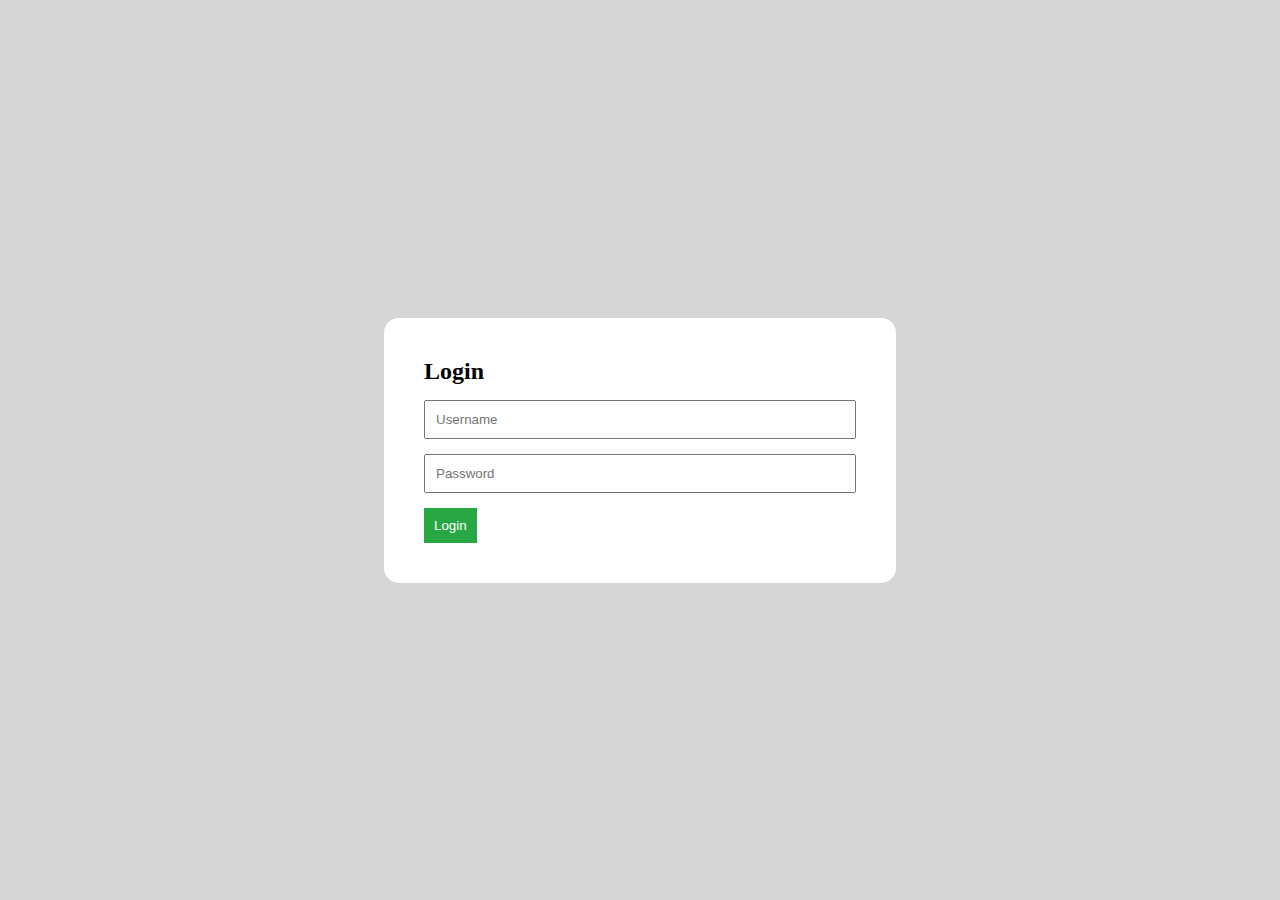
<file: index.html>
<!DOCTYPE html>
<html lang="en">

<head>
    <meta charset="UTF-8">
    <meta name="viewport" content="width=device-width, initial-scale=1.0">
    <title>Document</title>
    <link rel="stylesheet" href="style.css">
</head>

<body>
    <div class="container">
        <form class="login-form">
            <h2>Login</h2>
            <input type="text" placeholder="Username" name="username" id="username">
            <input type="password" placeholder="Password" name="password" id="password">
            <!-- <a href="./dashboard.html"> -->
            <button type="submit">
                Login
            </button>
            <!-- </a> -->
        </form>
    </div>

    <script src="index.js"></script>
</body>

</html>
</file>
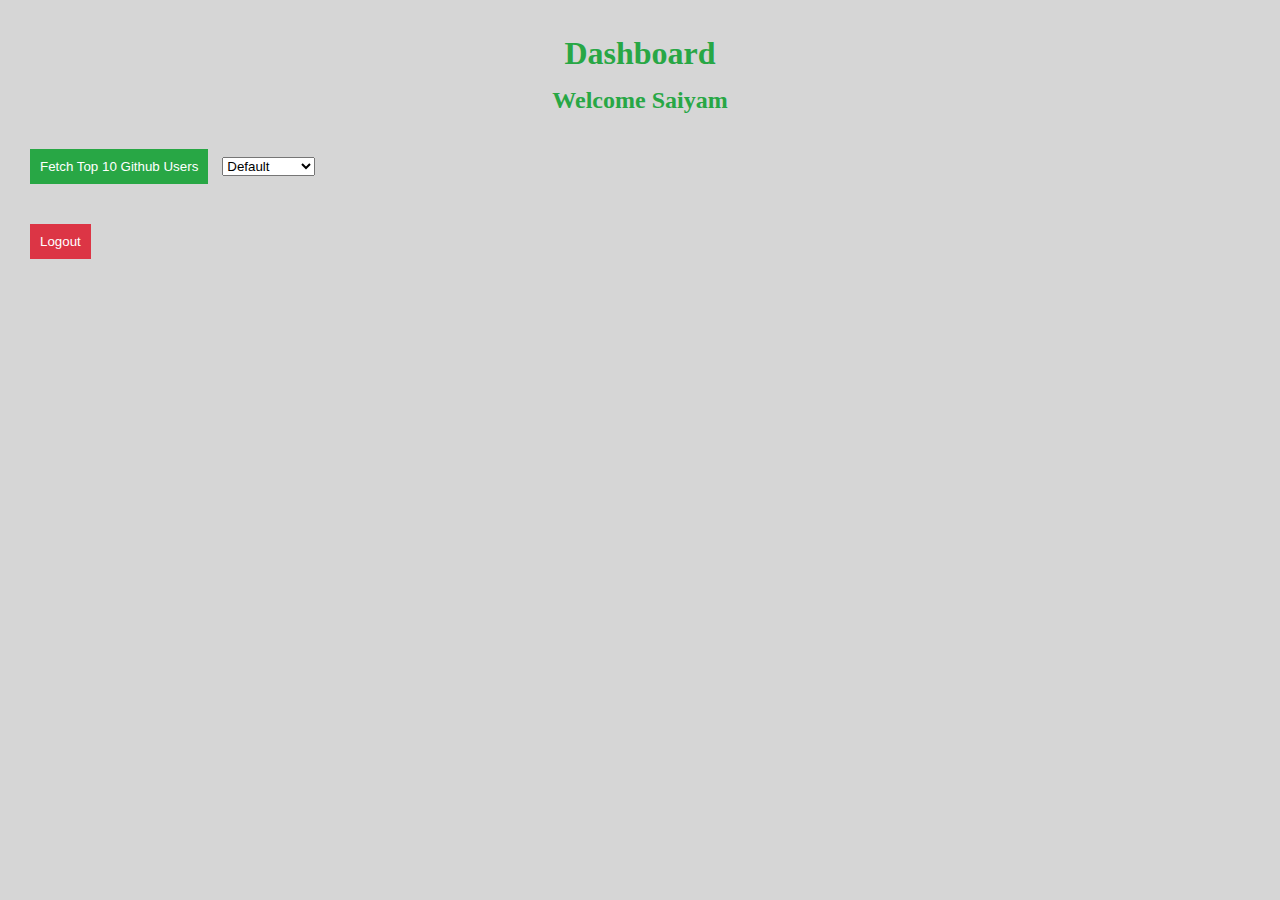
<file: dashboard.html>
<!DOCTYPE html>
<html lang="en">
<head>
    <meta charset="UTF-8">
    <meta name="viewport" content="width=device-width, initial-scale=1.0">
    <title>Document</title>
    <link rel="stylesheet" href="dashboard.css">
</head>
<body>
    <div class="container">
        <div class="heading">
            <h1>Dashboard</h1>
            <h2>Welcome <span>Saiyam</span></h2>
        </div>
        <div class="buttons">
            <button onclick=fetchGithubUsers()>Fetch Top 10 Github Users</button>
            <select name="order" id="order" onchange="sortUsers()">
                <option value="default">Default</option>
                <option value="ascending">Ascending</option>
                <option value="descending">Descending</option>
            </select>
        </div>
        <div class="user-details">

        </div>
        <div class="logout">
            <button class="button2" onclick=logout()>Logout</button>
        </div>
    </div>

    <script src="dashboard.js"></script>
</body>
</html>
</file>
<file: style.css>
*{
    margin: 0;
    padding: 0;
    box-sizing: border-box;
}

.container{
    height: 100vh;
    width: 100vw;
    display: flex;
    align-items: center;
    justify-content: center;
    background: rgba(128, 128, 128, 0.32);
}
.login-form{
    display: flex;
    flex-direction: column;
    align-items: start;
    padding: 40px;
    background: white;
    border-radius: 15px;
    width: 40vw;
    gap: 15px;
}

input{
    width: 100%;
    padding: 10px;
}

button{
    background: #28a745;
    color: white;
    padding: 10px 10px;
    outline: none;
    border: none;
}
button:hover{
    background-color: #1f8b38;
}
</file>
<file: dashboard.css>
*{
    margin: 0;
    padding: 0;
    box-sizing: border-box;
}

.container{
    height: 100vh;
    width: 100vw;
    display: flex;
    flex-direction: column;
    align-items: start;
    background: rgba(128, 128, 128, 0.32);
    padding: 20px;
}

.heading{
    width: 100%;
    display: flex;
    flex-direction: column;
    align-items: center;
    gap: 15px;
    margin: 15px 0px;
    color: #28a745;
}

.buttons{
    margin-top: 20px;
}

button{
    background: #28a745;
    color: white;
    padding: 10px 10px;
    outline: none;
    border: none;
    margin: 0px 10px;
}
.button2{
    background-color: #dc3545;
}
.button2:hover{
    background-color: #b22432;
}

.user-details{
    margin: 20px 25px;
}

a{
    text-decoration: none;
    font-size: 20px;
}
a:hover{
    color: rgb(20, 63, 143);
}
</file>
